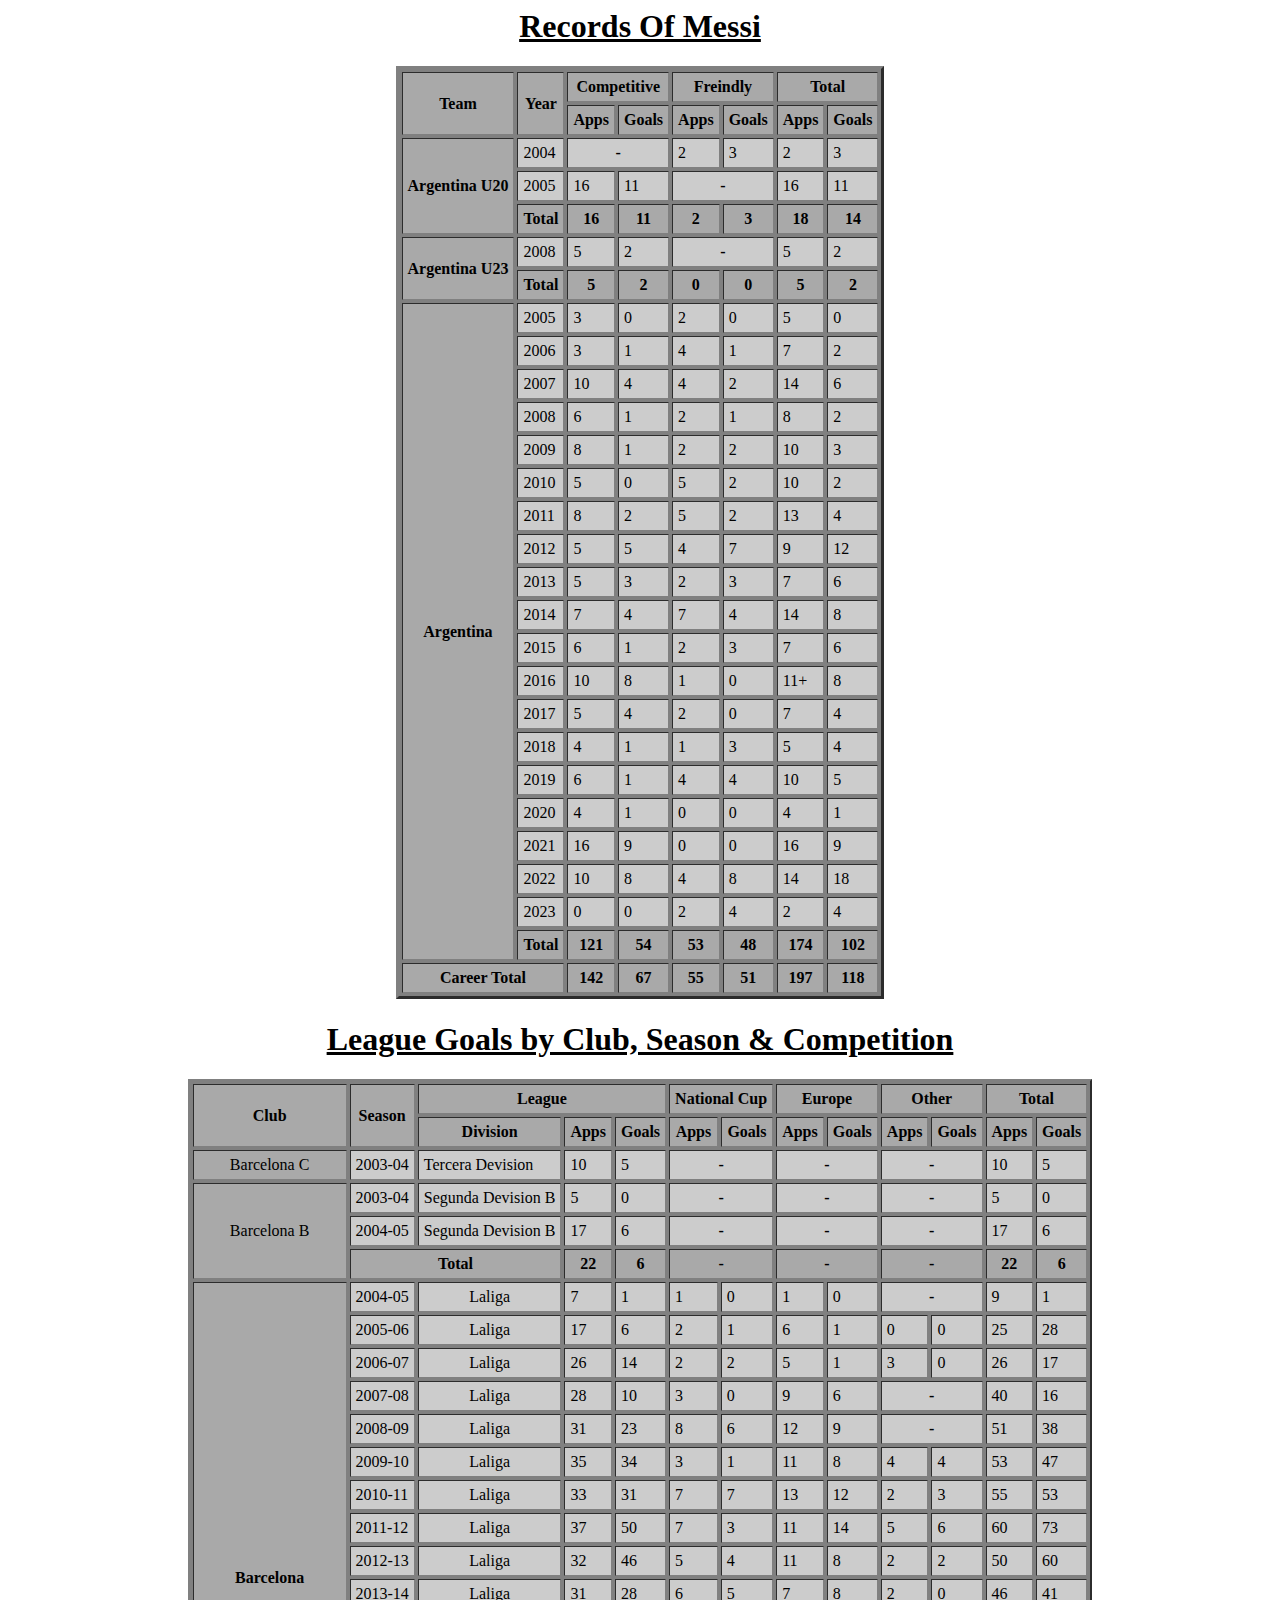
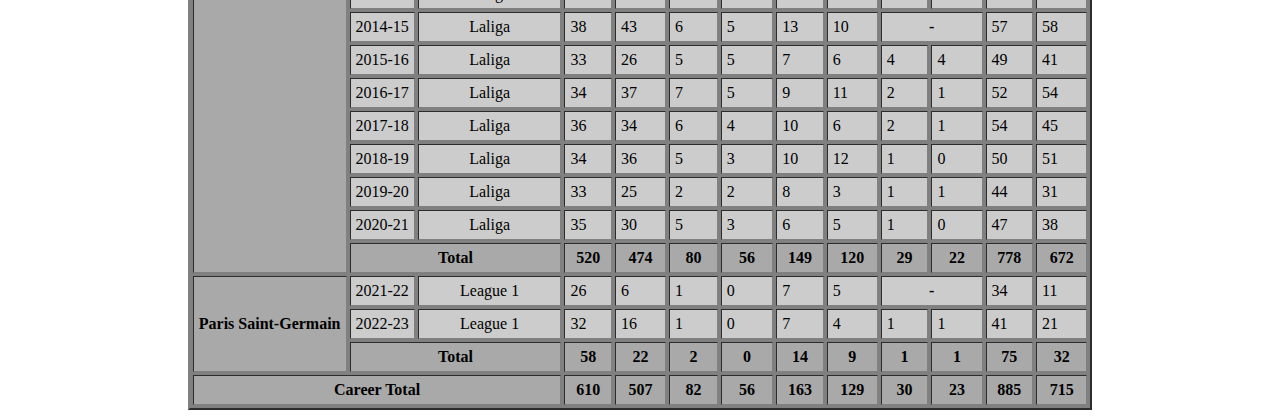
<file: Football.html>
<html>
    <head>
          <title>
            Football
          </title>  
    </head>
    <body>
        <center>
        <h1>
            <u>Records Of Messi</u>      
        </h1>
            
       <table cellpadding="5" cellspacing="3" border="3px" bgcolor="#808080">

        <tr bgcolor="#cccccc">
            <th rowspan="2" bgcolor="#A9A9A9"> Team</th>
            <th rowspan="2" bgcolor="#A9A9A9">Year</th>
            <th colspan="2" bgcolor="#A9A9A9">Competitive</th>
            <th colspan="2" bgcolor="#A9A9A9">Freindly</th>
            <th colspan="2" bgcolor="#A9A9A9">Total</th>
            
        </tr>
        <tr bgcolor="#cccccc">
            <th bgcolor="#A9A9A9">Apps</th>
            <th bgcolor="#A9A9A9">Goals</th>
            <th bgcolor="#A9A9A9">Apps</th>
            <th bgcolor="#A9A9A9">Goals</th>
            <th bgcolor="#A9A9A9">Apps</th>
            <th bgcolor="#A9A9A9">Goals</th>
        </tr>
        <tr bgcolor="#cccccc">
            <th rowspan="3" bgcolor="#A9A9A9">Argentina U20</th>
            <td>2004</td>
            <th colspan="2">-</th>
            <td>2</td>
            <td>3</td>
            <td>2</td>
            <td>3</td>
        </tr>
        <tr bgcolor="#cccccc">
            <td>2005</td>
            <td>16</td>
            <td>11</td>
            <th colspan="2">-</th>
            <td>16</td>
            <td>11</td>
        </tr>
        <tr bgcolor="#A9A9A9">
            <th>Total</th>
            <th>16</th>
            <th>11</t>
            <th>2</th>
            <th>3</th>
            <th>18</th>
            <th>14</th>
        </tr>
        <tr bgcolor="#cccccc">
            <th rowspan="2" bgcolor="#A9A9A9">Argentina U23</th>
            <td>2008</td>
             <td>5</td>
            <td>2</td>
            <th colspan="2">-</th>
            <td>5</td>
            <td>2</td>
        </tr>
        <tr bgcolor="#A9A9A9" >
            <th>Total</th>
            <th>5</th>
            <th>2</th>
            <th>0</th>
            <th>0</th>
            <th>5</th>
            <th>2</th>
        </tr>
        <tr bgcolor="#cccccc">
            <th rowspan="20" bgcolor="#A9A9A9">Argentina </th>
            <td>2005</td>
             <td>3</td>
            <td>0</td>
            <td>2</td>
            <td>0</td>
            <td>5</td>
            <td>0</td>
        </tr>
        <tr bgcolor="#cccccc">
            <td>2006</td>
            <td>3</td>
            <td>1</td>
            <td>4</td>
            <td>1</td>
            <td>7</td>
            <td>2</td>
            
        </tr>
        <tr bgcolor="#cccccc">
            <td>2007</td>
            <td>10</td>
            <td>4</td>
            <td>4</td>
            <td>2</td>
            <td>14</td>
            <td>6</td>
        </tr>
        <tr bgcolor="#cccccc">
            <td>2008</td>
            <td>6</td>
            <td>1</td>
            <td>2</td>
            <td>1</td>
            <td>8</td>
            <td>2</td>
        </tr>
        <tr bgcolor="#cccccc">
            <td>2009</td>
            <td>8</td>
            <td>1</td>
            <td>2</td>
            <td>2</td>
            <td>10</td>
            <td>3</td>
        </tr>
        <tr bgcolor="#cccccc">
            <td>2010</td>
            <td>5</td>
            <td>0</td>
            <td>5</td>
            <td>2</td>
            <td>10</td>
            <td>2</td>
        </tr>
        <tr bgcolor="#cccccc">
            <td>2011</td>
            <td>8</td>
            <td>2</td>
            <td>5</td>
            <td>2</td>
            <td>13</td>
            <td>4</td>
        </tr>
        <tr bgcolor="#cccccc">
            <td>2012</td>
            <td>5</td>
            <td>5</td>
            <td>4</td>
            <td>7</td>
            <td>9</td>
            <td>12</td>
        </tr>
        <tr bgcolor="#cccccc">
            <td>2013</td>
            <td>5</td>
            <td>3</td>
            <td>2</td>
            <td>3</td>
            <td>7</td>
            <td>6</td>
        </tr>
        <tr bgcolor="#cccccc">
            <td>2014</td>
            <td>7</td>
            <td>4</td>
            <td>7</td>
            <td>4</td>
            <td>14</td>
            <td>8</td>
    </tr>
        
       
       <tr bgcolor="#cccccc">
        <td>2015</td>
        <td>6</td>
        <td>1</td>
        <td>2</td>
        <td>3</td>
        <td>7</td>
        <td>6</td>
       </tr>
       <tr bgcolor="#cccccc">
            <td>2016</td>
            <td>10</td>
            <td>8</td>
            <td>1</td>
            <td>0</td>
            <td>11+</td>
            <td>8</td>
       </tr>
       <tr bgcolor="#cccccc">
            <td>2017</td>
            <td>5</td>
            <td>4</td>
            <td>2</td>
            <td>0</td>
            <td>7</td>
            <td>4</td>
       </tr>
       <tr bgcolor="#cccccc">
        <td>2018</td>
        <td>4</td>
        <td>1</td>
        <td>1</td>
        <td>3</td>
        <td>5</td>
        <td>4</td>
    </tr>
    <tr bgcolor="#cccccc">
        <td>2019</td>
        <td>6</td>
        <td>1</td>
        <td>4</td>
        <td>4</td>
        <td>10</td>
        <td>5</td> 
    
    </tr >
    <tr bgcolor="#cccccc">
        <td>2020</td>
        <td>4</td>
        <td>1</td>
        <td>0</td>
        <td>0</td>
        <td>4</td>
        <td>1</td> 
    </tr>
    <tr bgcolor="#cccccc">
        <td>2021</td>
        <td>16</td>
        <td>9</td>
        <td>0</td>
        <td>0</td>
        <td>16</td>
        <td>9</td>
    </tr>
    <tr bgcolor="#cccccc">
        <td>2022</td>
        <td>10</td>
        <td>8</td>
        <td>4</td>
        <td>8</td>
        <td>14</td>
        <td>18</td>
    </tr>
    <tr bgcolor="#cccccc">
        <td>2023</td>
        <td>0</td>
        <td>0</td>
        <td>2</td>
        <td>4</td>
        <td>2</td>
        <td>4</td>
    </tr>

    <tr bgcolor="#A9A9A9">
        <th>Total</th>
        <th>121</th>
        <th>54</th>
        <th>53</th>
        <th>48</th>
        <th>174</th>
        <th>102</th>
    </tr>
    <tr bgcolor="#cccccc">
        <th colspan="2" bgcolor="#A9A9A9"> Career Total</th>
        <th bgcolor="#A9A9A9">142</th>
        <th bgcolor="#A9A9A9">67</th>
        <th bgcolor="#A9A9A9">55</th>
        <th bgcolor="#A9A9A9">51</th>
        <th bgcolor="#A9A9A9">197</th>
        <th bgcolor="#A9A9A9">118</th>

</table>
<h1><u>League Goals by Club, Season & Competition</u></h1>
<table border="2" cellspacing="3" cellpadding="5" bgcolor="#808080" >
        <tr bgcolor="#A9A9A9">
            <th rowspan="2">Club</th>
            <th rowspan="2">Season</th>
            <th colspan="3">League</th>
            <th colspan="2">National Cup</th>
            <th colspan="2">Europe</th>
            <th colspan="2">Other</th>
            <th colspan="2">Total</th>
        </tr>
        <tr bgcolor="#A9A9A9">
            <th>Division</th>
            <th>Apps</th>
            <th>Goals</th>
            <th>Apps</th>
            <th>Goals</th>
            <th>Apps</th>
            <th>Goals</th>
            <th>Apps</th>
            <th>Goals</th>
            <th>Apps</th>
            <th>Goals</th>
        </tr>
        <tr bgcolor="#cccccc">
            <td bgcolor="#A9A9A9"><center>Barcelona C</center></td>
            <td>2003-04</td>
            <td>Tercera Devision</td>
            <td>10</td>
            <td>5</td>
            <th colspan="2">-</th>
            <th colspan="2">-</th>
            <th colspan="2">-</th>
            <td>10</td>
            <td>5</td>
        </tr>
        <tr bgcolor="#cccccc">
            <td bgcolor="#A9A9A9" rowspan="3"> <center>Barcelona B</center></td>
            <td>2003-04</td>
            <td>Segunda Devision B</td>
            <td>5</td>
            <td>0</td>
            <th colspan="2">-</th>
            <th colspan="2">-</th>
            <th colspan="2">-</th>
            <td>5</td>
            <td>0</td>
        </tr>
        <tr bgcolor="#cccccc">
            <td>2004-05</td>
            <td>Segunda Devision B</td>
            <td>17</td>
            <td>6</td>
            <th colspan="2">-</th>
            <th colspan="2">-</th>
            <th colspan="2">-</th>
            <td>17</td>
            <td>6</td>
        </tr>
        <tr bgcolor="#A9A9A9">
            <th  colspan="2">Total</th>
            <th>22</th>
            <th>6</th>
            <th colspan="2">-</th>
            <th colspan="2">-</th>
            <th colspan="2">-</th>
            <th>22</th>
            <th>6</th>
        </tr>
        <tr bgcolor="#cccccc">
            <th rowspan="18" bgcolor="#A9A9A9">Barcelona</th>
            <td>2004-05</td>
            <td><center>Laliga</center></td>
            <td>7</td>
            <td>1</td>
            <td>1</td>
            <td>0</td>
            <td>1</td>
            <td>0</td>
            <th colspan="2">-</th>
            <td>9</td>
            <td>1</td>
        </tr>
        <tr bgcolor="#cccccc">
            <td>2005-06</td>
            <td><center>Laliga</center></td>
            <td>17</td>
            <td>6</td>
            <td>2</td>
            <td>1</td>
            <td>6</td>
            <td>1</td>
            <td>0</td>
            <td>0</td>
            <td>25</td>
            <td>28</td>
        </tr>
        <tr bgcolor="#cccccc">
            <td>2006-07</td>
            <td><center>Laliga</center></td>
            <td>26</td>
            <td>14</td>
            <td>2</td>
            <td>2</td>
            <td>5</td>
            <td>1</td>
            <td>3</td>
            <td>0</td>
            <td>26</td>
            <td>17</td>
        </tr>
        <tr bgcolor="#cccccc">
            <td>2007-08</td>
            <td><center>Laliga</center></td>
            <td>28</td>
            <td>10</td>
            <td>3</td>
            <td>0</td>
            <td>9</td>
            <td>6</td>
            <th colspan="2">-</th>
            <td>40</td>
            <td>16</td>
            
        </tr>
        <tr bgcolor="#cccccc">
            <td>2008-09</td>
            <td><center>Laliga</center></td>
            <td>31</td>
            <td>23</td>
            <td>8</td>
            <td>6</td>
            <td>12</td>
            <td>9</td>
            <th colspan="2">-</th>
            <td>51</td>
            <td>38</td>
            
        </tr>
        <tr bgcolor="#cccccc">
            <td>2009-10</td>
            <td><center>Laliga</center></td>
            <td>35</td>
            <td>34</td>
            <td>3</td>
            <td>1</td>
            <td>11</td>
            <td>8</td>
            <td>4</td>
            <td>4</td>
            <td>53</td>
            <td>47</td>
        </tr>
        <tr bgcolor="#cccccc">
            <td>2010-11</td>
            <td><center>Laliga</center></td>
            <td>33</td>
            <td>31</td>
            <td>7</td>
            <td>7</td>
            <td>13</td>
            <td>12</td>
            <td>2</td>
            <td>3</td>
            <td>55</td>
            <td>53</td>
        </tr>
        <tr bgcolor="#cccccc">
            <td>2011-12</td>
            <td><center>Laliga</center></td>
            <td>37</td>
            <td>50</td>
            <td>7</td>
            <td>3</td>
            <td>11</td>
            <td>14</td>
            <td>5</td>
            <td>6</td>
            <td>60</td>
            <td>73</td>
        </tr>
        <tr bgcolor="#cccccc">
            <td>2012-13</td>
            <td><center>Laliga</center></td>
            <td>32</td>
            <td>46</td>
            <td>5</td>
            <td>4</td>
            <td>11</td>
            <td>8</td>
            <td>2</td>
            <td>2</td>
            <td>50</td>
            <td>60</td>
        </tr>
        <tr bgcolor="#cccccc">
            <td>2013-14</td>
            <td><center>Laliga</center></td>
            <td>31</td>
            <td>28</td>
            <td>6</td>
            <td>5</td>
            <td>7</td>
            <td>8</td>
            <td>2</td>
            <td>0</td>
            <td>46</td>
            <td>41</td>
        </tr>
        <tr bgcolor="#cccccc">
            <td>2014-15</td>
            <td><center>Laliga</center></td>
            <td>38</td>
            <td>43</td>
            <td>6</td>
            <td>5</td>
            <td>13</td>
            <td>10</td>
            <th colspan="2">-</th>
            <td>57</td>
            <td>58</td>
        </tr>
        <tr bgcolor="#cccccc">
            <td>2015-16</td>
            <td><center>Laliga</center></td>
            <td>33</td>
            <td>26</td>
            <td>5</td>
            <td>5</td>
            <td>7</td>
            <td>6</td>
            <td>4</td>
            <td>4</td>
            <td>49</td>
            <td>41</td>
        </tr>
        <tr bgcolor="#cccccc">
            <td>2016-17</td>
            <td><center>Laliga</center></td>
            <td>34</td>
            <td>37</td>
            <td>7</td>
            <td>5</td>
            <td>9</td>
            <td>11</td>
            <td>2</td>
            <td>1</td>
            <td>52</td>
            <td>54</td>
        </tr>
        <tr bgcolor="#cccccc">
            <td>2017-18</td>
            <td><center>Laliga</center></td>
            <td>36</td>
            <td>34</td>
            <td>6</td>
            <td>4</td>
            <td>10</td>
            <td>6</td>
            <td>2</td>
            <td>1</td>
            <td>54</td>
            <td>45</td>
        </tr>
        <tr bgcolor="#cccccc">
            <td>2018-19</td>
            <td><center>Laliga</center></td>
            <td>34</td>
            <td>36</td>
            <td>5</td>
            <td>3</td>
            <td>10</td>
            <td>12</td>
            <td>1</td>
            <td>0</td>
            <td>50</td>
            <td>51</td>
        </tr>
        <tr bgcolor="#cccccc">
            <td>2019-20</td>
            <td><center>Laliga</center></td>
            <td>33</td>
            <td>25</td>
            <td>2</td>
            <td>2</td>
            <td>8</td>
            <td>3</td>
            <td>1</td>
            <td>1</td>
            <td>44</td>
            <td>31</td>
        </tr>
        <tr bgcolor="#cccccc">
            <td>2020-21</td>
            <td><center>Laliga</center></td>
            <td>35</td>
            <td>30</td>
            <td>5</td>
            <td>3</td>
            <td>6</td>
            <td>5</td>
            <td>1</td>
            <td>0</td>
            <td>47</td>
            <td>38</td>
        </tr>
        <tr bgcolor="#A9A9A9">
            <th colspan="2">Total</th>
            <th>520</th>
            <th>474</th>
            <th>80</th>
            <th>56</th>
            <th>149</th>
            <th>120</th>
            <th>29</th>
            <th>22</th>
            <th>778</th>
            <th>672</th> 
        </tr>
        <tr bgcolor="#cccccc">
            <th rowspan="3" bgcolor="#A9A9A9">Paris Saint-Germain</th>
            <td>2021-22</td>
            <td><center>League 1</center></td>
            <td>26</td>
            <td>6</td>
            <td>1</td>
            <td>0</td>
            <td>7</td>
            <td>5</td>
            <th colspan="2">-</th>
            <td>34</td>
            <td>11</td>
        </tr>
        <tr bgcolor="#cccccc">
            <td>2022-23</td>
            <td><center>League 1</center></td>
            <td>32</td>
            <td>16</td>
            <td>1</td>
            <td>0</td>
            <td>7</td>
            <td>4</td>
            <td>1</td>
            <td>1</td>
            <td>41</td>
            <td>21</td>
        </tr>
        <tr bgcolor="#A9A9A9">
            <th colspan="2">Total</th>
            <th>58</th>
            <th>22</th>
            <th>2</th>
            <th>0</th>
            <th>14</th>
            <th>9</th>
            <th>1</th>
            <th>1</th>
            <th>75</th>
            <th>32</th>
        </tr>
        <tr bgcolor="#A9A9A9">
            <th colspan="3">Career Total</th>
            <th>610</th>
            <th>507</th>
            <th>82</th>
            <th>56</th>
            <th>163</th>
            <th>129</th>
            <th>30</th>
            <th>23</th>
            <th>885</th>
            <th>715</th>
        </tr>


</table>

</center>
</body></html>
</file>
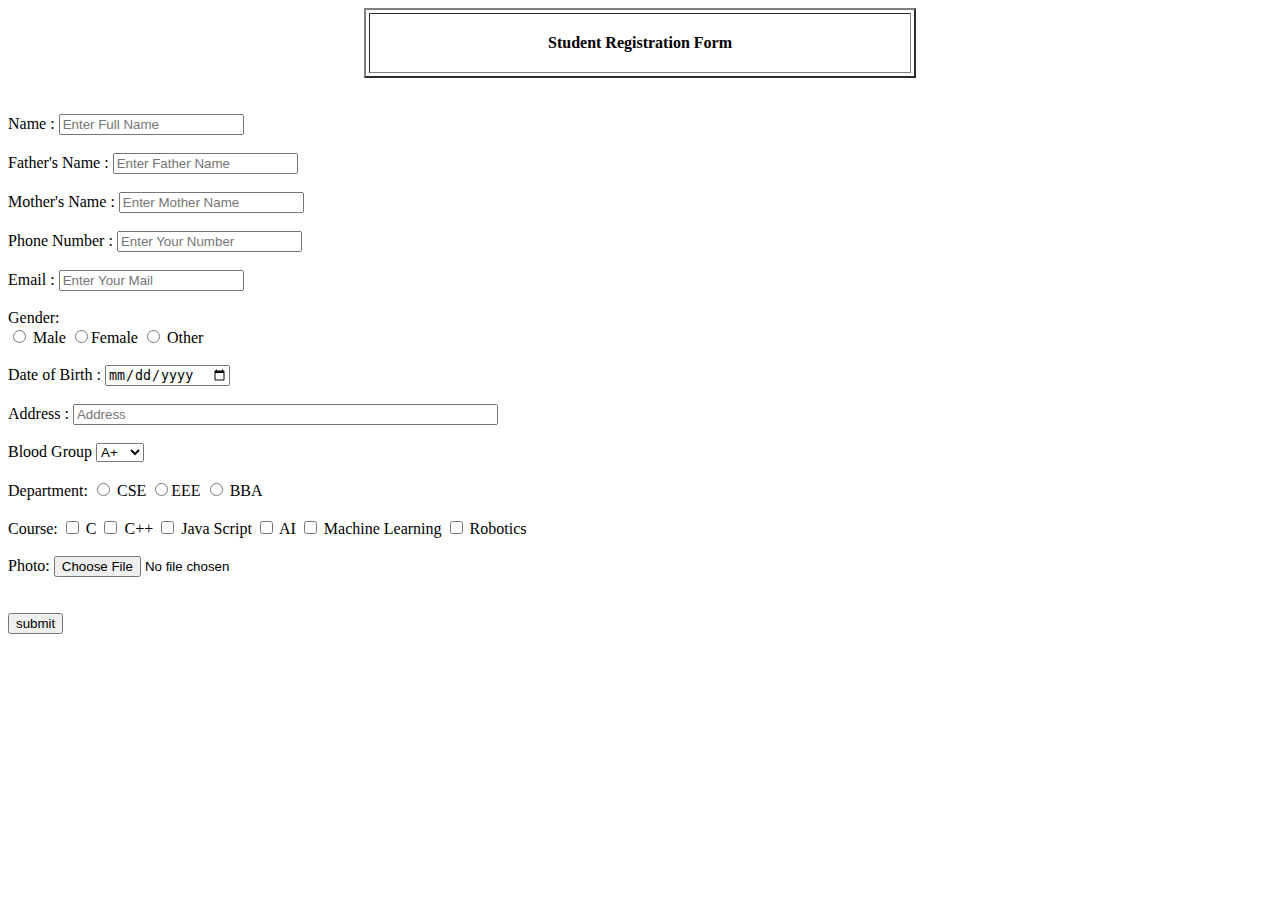
<file: forms.html>
<html>
    <head>
        <title>FORMS</title>
    </head>
    <body>
    <center><table border="2"cellspacing="3" cellpadding="20" >
                <tr>
                     <th  width="500">Student Registration Form</th>
                </tr>
            </table></center>
            <br>
            <br>
            <form action="form submit.html">
                
                Name : 
                <input type="text" placeholder="Enter Full Name" name="Name" />
                <br>
                <br>
                Father's Name :
                <input type="text" placeholder="Enter Father Name" name="Father Name" />
                <br>
                <br>
                Mother's Name :
                <input type="text" placeholder="Enter Mother Name" name="Mother Name" />
                <br>
                <br>
                Phone Number :
                <input required type="text" placeholder="Enter Your Number" name="Number" maxlength="11" />
                <br>
                <br>
                Email :
                <input required type="email" placeholder="Enter Your Mail" name="Mail" />
                <br>
                <br>
                    Gender:  <br />
                    <input type="radio" name="gender" value="Male"  /> Male 
                    <input type="radio" name="gender" value="Female" />Female
                    <input type="radio" name="gender" value="Other" />  Other 
                <br>
                <br> 
                Date of Birth :
                 <input  placeholder="DOB" type="date" name="DOB" />
                 <br>
                 <br>
                Address :
                 <input required placeholder="Address" type="text" name="Address" size="50" />  
                 <br>
                 <br>
                 Blood Group 
                    <select name="blood group">  
                      <option value="A+">A+</option>
                      <option value="AB+">AB+</option>
                      <option value="B+">B+</option>
                      <option value="B-">B-</option>
                      <option value="A-">A-</option>
                      </select> 
                      <br>
                <br>
                    Department:  
                    <input type="radio" name="Department" value="CSE"  /> CSE 
                    <input type="radio" name="Department" value="EEE" />EEE
                    <input type="radio" name="Department" value="BBA" />  BBA
                    <br /> 
                    <br /> 
                    Course:
                        <input type="checkbox" name="Course"   value="C"  />   C
                         <input type="checkbox" name="Course"   value="C++" />   C++ 
                        <input type="checkbox" name="Course"   value="Java Script" />  Java Script
                        <input type="checkbox" name="Course"   value="AI"  />  AI 
                        <input type="checkbox" name="Course"   value="Machine Learning"  />  Machine Learning
                        <input type="checkbox" name="Course"   value="Robotics"  />   Robotics
                    <br>
                    <br>
                    Photo:
                     <input type="file" name="pic" /><br>
                     <br>
                     <br>
                     
                     <input type="submit" value="submit" />
                      


            </form>
       
    </body>
</html>
</file>
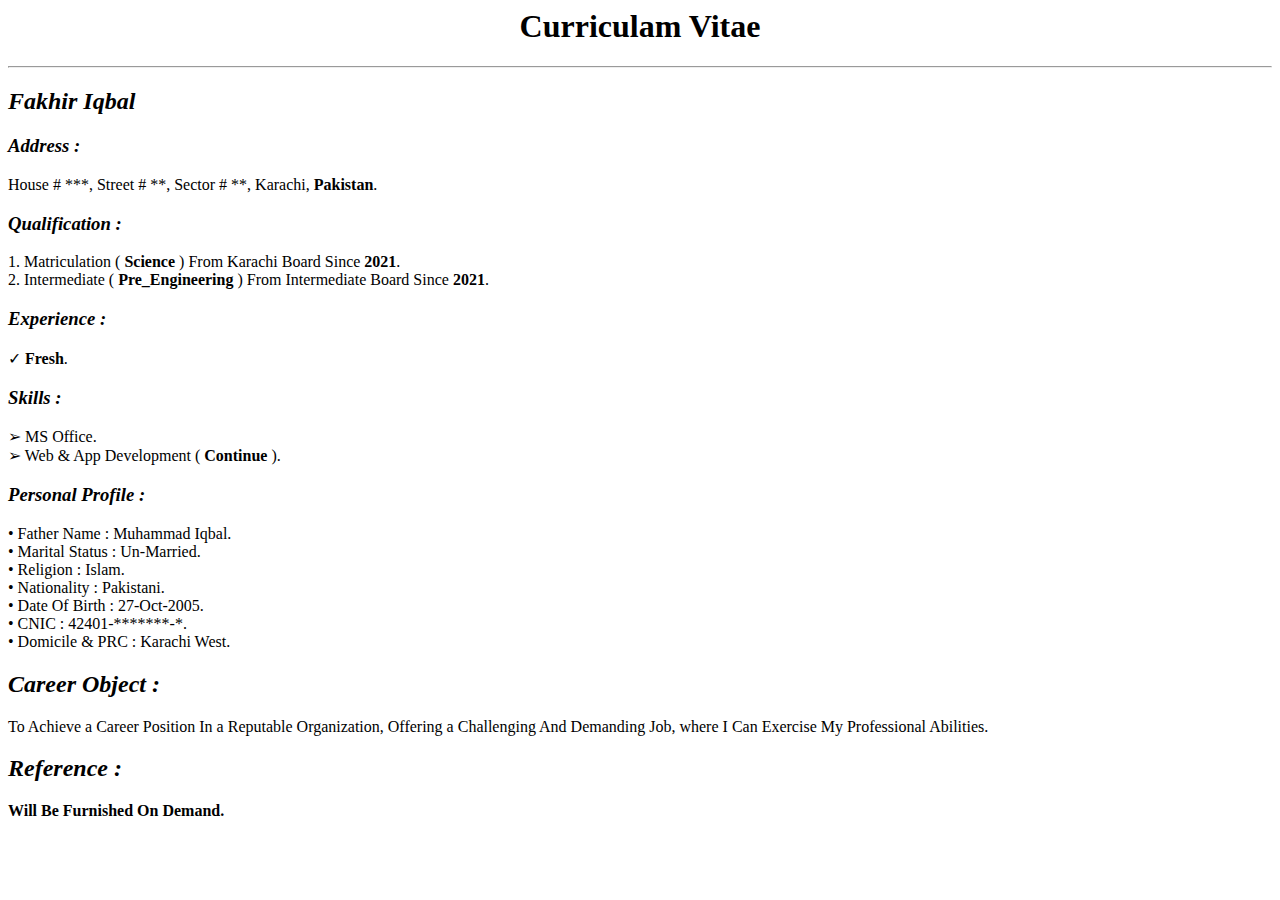
<file: My CV.html>
<html>
	<head>
		<title>
			My CV
		</title>
	</head>
	<body>
		<h1>
			<center> Curriculam Vitae </center>
		</h1>
		<hr />
		<h2>
			<i> Fakhir Iqbal </i>
		</h2>
		<h3>
			<i> Address : </i>
		</h3>
		<p>
			House # ***, Street # **, Sector # **, Karachi, <b> Pakistan</b>.
		</p>
		<h3>
			<i> Qualification : </i>
		</h3>
		<p>
			1. Matriculation (<b> Science </b>) From Karachi Board Since <b> 2021</b>.<br />
			2. Intermediate  (<b> Pre_Engineering </b>) From Intermediate Board Since <b> 2021</b>.
		</p>
		<h3>
			<i> Experience : </i>
		</h3>
		<p>
			✓ <b>Fresh</b>.
		</p>
		<h3>
			<i> Skills : </i>
		</h3>
		<p>
			➢ MS Office. <br />
			➢ Web & App Development (<b> Continue </b>).  <br />
		</p>
		<h3>
			<i> Personal Profile : </i>
		</h3>
		<p>
			• Father Name 		: Muhammad Iqbal.	<br />
			• Marital Status 	: Un-Married. 		<br />
			• Religion 		: Islam. 		<br />
			• Nationality 		: Pakistani.		<br />
			• Date Of Birth 	: 27-Oct-2005.		<br />
			• CNIC 			: 42401-*******-*.	<br />
			• Domicile & PRC 	: Karachi West.		<br />
		</p>
		<h2>
			<i> Career Object : </i>
		</h2>
		<p>
			To Achieve a Career Position In a Reputable Organization, Offering a Challenging And Demanding Job, where I Can Exercise My Professional Abilities.
		</p>
		<h2>
			<i> Reference : </i>
		</h2>
		<p>
			<b> Will Be Furnished On Demand. </b>
		</p>
	</body>
</html>
</file>
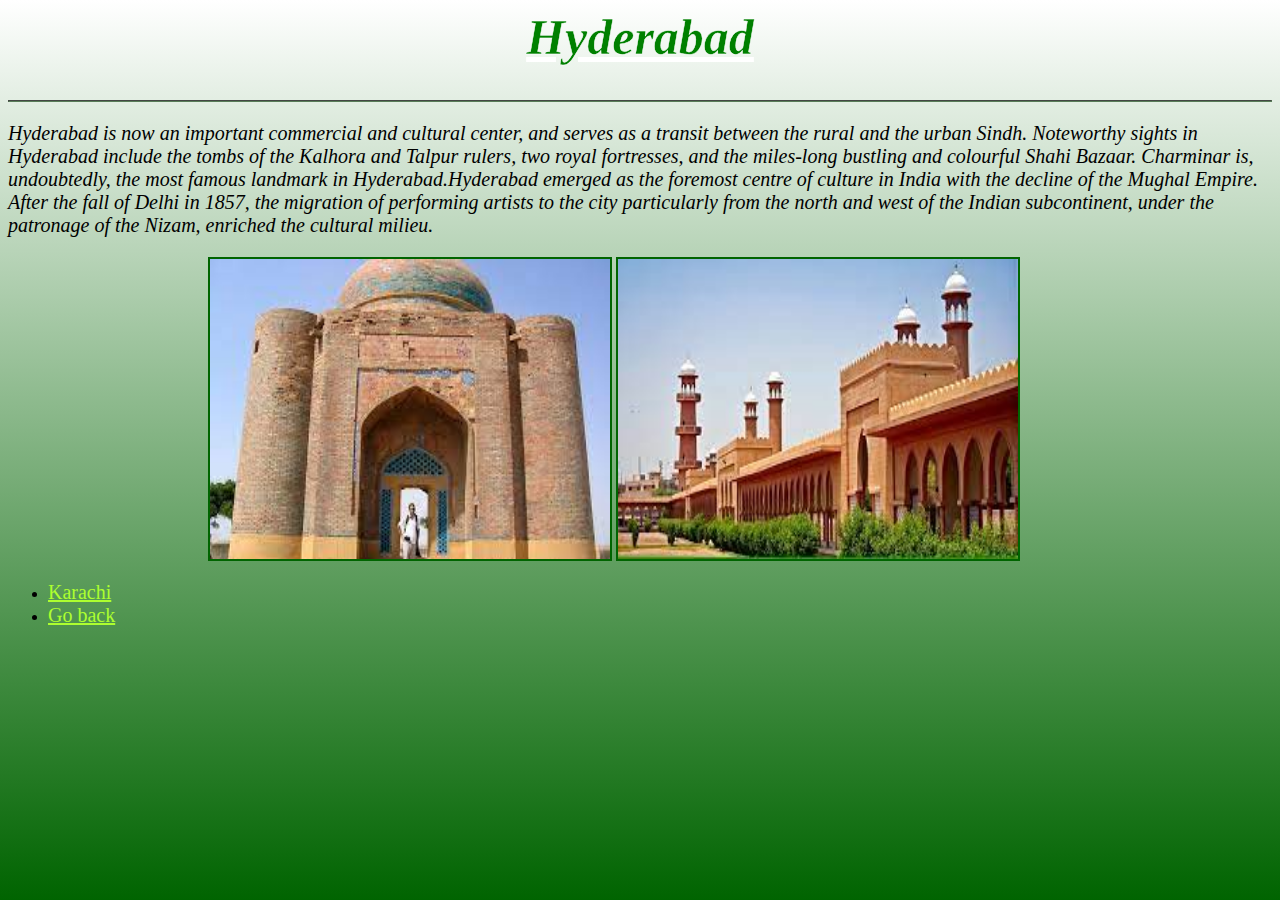
<file: Assigment 02/Sindh/hyderabad/hyderabad.html.html>
﻿<html>
    <head>
        <title>
             Tourism In Pakistan 
        </title>
        <link href="style.css" style="text/css" rel="stylesheet" >
    </head>
    <body>
        <h1>
            <center>Hyderabad</center>
        </h1>
        <hr />
        <p>
            Hyderabad is now an important commercial and cultural center, and serves as a transit between
             the rural and the urban Sindh. Noteworthy sights in Hyderabad include the tombs of the Kalhora
              and Talpur rulers, two royal fortresses, and the miles-long bustling and colourful Shahi Bazaar.
              Charminar is, undoubtedly, the most famous landmark in Hyderabad.Hyderabad emerged as the 
              foremost centre of culture in India with the decline of the Mughal Empire. After the fall of
              Delhi in 1857, the migration of performing artists to the city particularly from the north
              and west of the Indian subcontinent, under the patronage of the Nizam, enriched the cultural
               milieu.

        </p>
       <blockquote><blockquote><blockquote><blockquote><blockquote><img src="[data-uri]" height="300px" width="400px">
        <img src="[data-uri]" height="300px" width="400px"></blockquote></blockquote></blockquote></blockquote></blockquote>

    <ul>
        <li> <a href="../Karachi/Karachi.html">Karachi</a></li>
        <li> <a href="../sindh.html.html">Go back</a></li>
    </ul>
        
           
    </body>
</html>
</file>
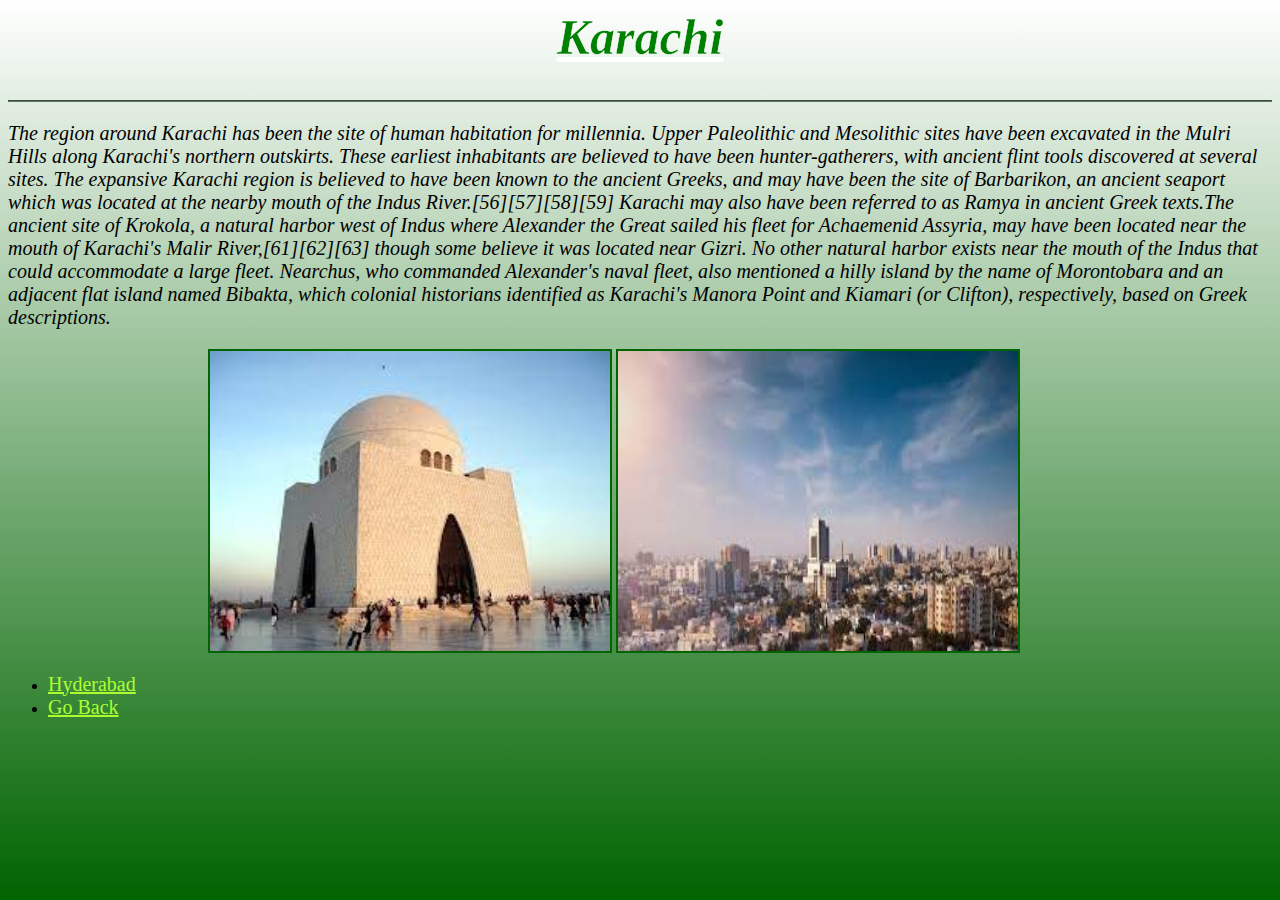
<file: Assigment 02/Sindh/Karachi/Karachi.html>
﻿<html>
    <head>
        <title>
             Tourism In Pakistan
        </title>
        <link href="style.css" style="text/css" rel="stylesheet" >
    </head>
    <body>
        <h1>
            <center>Karachi </center>
        </h1>
        <hr />
        <p>
            The region around Karachi has been the site of human habitation for millennia. Upper Paleolithic
             and Mesolithic sites have been excavated in the Mulri Hills along Karachi's northern outskirts. 
             These earliest inhabitants are believed to have been hunter-gatherers, with ancient flint tools 
             discovered at several sites. The expansive Karachi region is believed to have been known to the
             ancient Greeks, and may have been the site of Barbarikon, an ancient seaport which was located
            at the nearby mouth of the Indus River.[56][57][58][59] Karachi may also have been referred
             to as Ramya in ancient Greek texts.The ancient site of Krokola, a natural harbor west of Indus
             where Alexander the Great sailed his fleet for Achaemenid Assyria, may have been located near 
             the mouth of Karachi's Malir River,[61][62][63] though some believe it was located near Gizri.
              No other natural harbor exists near the mouth of the Indus that could accommodate a large fleet.
             Nearchus, who commanded Alexander's naval fleet, also mentioned a hilly island by the name of 
             Morontobara and an adjacent flat island named Bibakta, which colonial historians identified as 
             Karachi's Manora Point and Kiamari (or Clifton), respectively, based on Greek descriptions.
        </p>
        <blockquote><blockquote><blockquote><blockquote><blockquote><img src="[data-uri]" height="300px" width="400px">
        <img src="[data-uri]" height="300px" width="400px"></blockquote></blockquote></blockquote></blockquote></blockquote>

        <ul>
            <li> <a href="../hyderabad/hyderabad.html.html">Hyderabad</a></li>
            <li> <a href="../sindh.html.html">Go Back</a></li>
        </ul>
           
    </body>
</html>
</file>
<file: Assigment 02/Sindh/hyderabad/style.css>
body {
    background: linear-gradient(to bottom,white,darkgreen);
}
h1 {
    font-size: 50;
   font-style: oblique;
   text-decoration: underline;
   -webkit-text-fill-color:green;
   -webkit-text-stroke:0.5px white;
}
p {
font-style: oblique;
font-size: 20;
}
img {
    border: 2px solid darkgreen;
}
a {
    color:greenyellow;
    font-size: 20;
}
hr {
    border-color: rgba(31, 78, 31, 0.699);
    border width: 100px;
    
}
</file>
<file: Assigment 02/Sindh/Karachi/style.css>
body {
    background: linear-gradient(to bottom,white,darkgreen);
}
h1 {
    font-size: 50;
   font-style: oblique;
   text-decoration: underline;
   -webkit-text-fill-color:green;
   -webkit-text-stroke:0.5px white;
}
p {
font-style: oblique;
font-size: 20;
}
img {
    border: 2px solid darkgreen;
}
a {
    color:greenyellow;
    font-size: 20;
}
hr {
    border-color: rgba(31, 78, 31, 0.699);
    border width: 100px;
    
}
</file>
